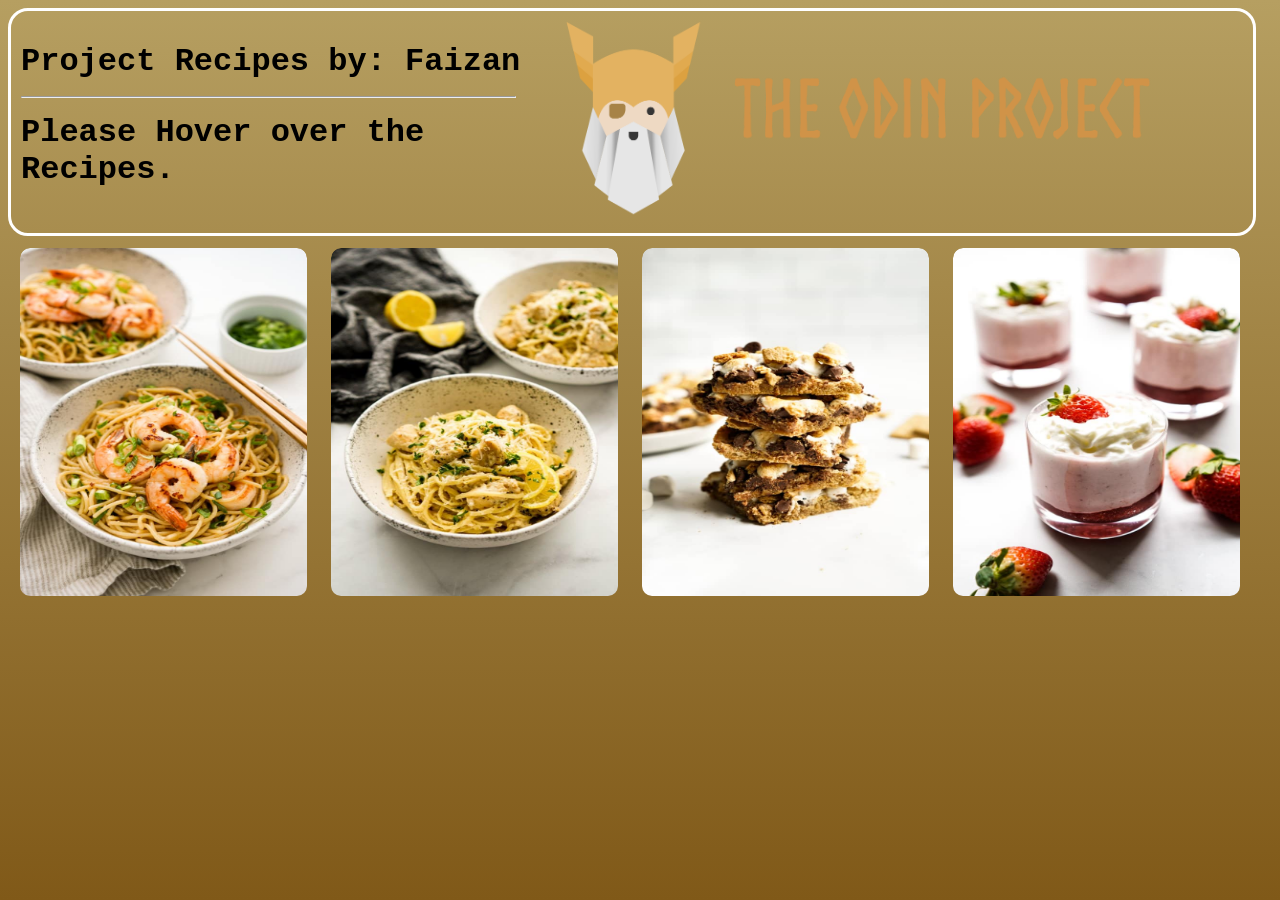
<file: index.html>
<!DOCTYPE html>
<html lang="en">

<head>
    <meta charset="UTF-8">
    <meta http-equiv="X-UA-Compatible" content="IE=edge">
    <meta name="viewport" content="width=device-width, initial-scale=1.0">
    <link rel="shortcut icon" href="resources/Odin.png" type="image/x-icon">
    <link rel="stylesheet" href="style.css">
    <title>Odin Recipes</title>
</head>

<body>
    <div class="heading">
        <a href="https://www.theodinproject.com/about" target="_blank" class="normal"><span>
        <img src="resources/theOdinProject.png" alt="Can't Display Img" class="Odin">
        </span></a>
        <h1>Project Recipes by: Faizan
            <hr align="left" width="40%">
            Please Hover over the <br> Recipes.
        </h1>
     
    </div>
    <div class="flex-container">
        <!-- ...............First Recipe...................-->
        <div class="box">
            <div class="box-img">
                <img src="resources/shrimp.jpg" alt="">
            </div>
            <div class="content">
                <h3>Garlic Shrimp Noodles</h3>
                <hr>
                <p>This is an Asian inspired Shrimp Garlic Noodle recipe where chewy spaghetti noodles (or any noodles
                    really) is tossed in
                    a garlic butter sauce with savory umami Asian inspired flavors. Juicy seared shrimp compliments it
                    perfectly, bringing
                    some additional flavor and texture to the dish.</p>
                <a href="garlic-shrimp.html" class="view" target="_blank">View Recipe</a>
            </div>

        </div>
        <!-- ...............second Recipe...................-->
        <div class="box">
            <div class="box-img">
                <img src="resources/Creamy-Lemon.jpg" alt="">
            </div>
            <div class="content">
                <h3>Creamy Lemon Chicken Pasta</h3>
                <hr>
                <p> Creamy Lemon Chicken Pasta is the epitome of Spring time food – light, zesty, and a burst of freshness in every bite!
                
                What you are looking at: al-dente linguini noodles tossed in buttery lemon garlic cream sauce that happens to also be
                light and not overly heavy, combined with juicy chicken and loads of fresh parmesan.</p>
                <a href="creamy-lemon.html" class="view" target="_blank">View Recipe</a>
            </div>
        </div>
        <!-- ...............Third Recipe...................-->
        <div class="box">
            <div class="box-img">
                <img src="resources/Smores-Bars.jpg" alt="">
            </div>
            <div class="content">
                <h3>Smores-Bars</h3>
                <hr>
                <p> How tempting are these delicious S'mores Bars?
                
                Layered with a crumbly graham cracker crust, chocolate and slightly charred mini marshmallow….it's summer in a nutshell.
                And we are officially OBSESSED.</p>
                <a href="Smores-Bars.html" class="view" target="_blank">View Recipe</a>
            </div>
        </div>
        <!-- ...............Fourth Recipe...................-->
        <div class="box">
            <div class="box-img">
                <img src="resources/Strawberry-Mousse.jpg" alt="">
            </div>
            <div class="content">
                <h3>Strawberry Mousse</h3>
                <hr>
                <p>And now to add this fluffy and creamy strawberry mousse to that long list of strawberry love! ❤️
                
                Made with real strawberries and without pre-package mixes, this Strawberry Mousse is as real and natural as you get.</p><a href="Strawberry Mousse.html" class="view" target="_blank">View Recipe</a>
            </div>
        </div>

    </div>
</body>

</html>
</file>
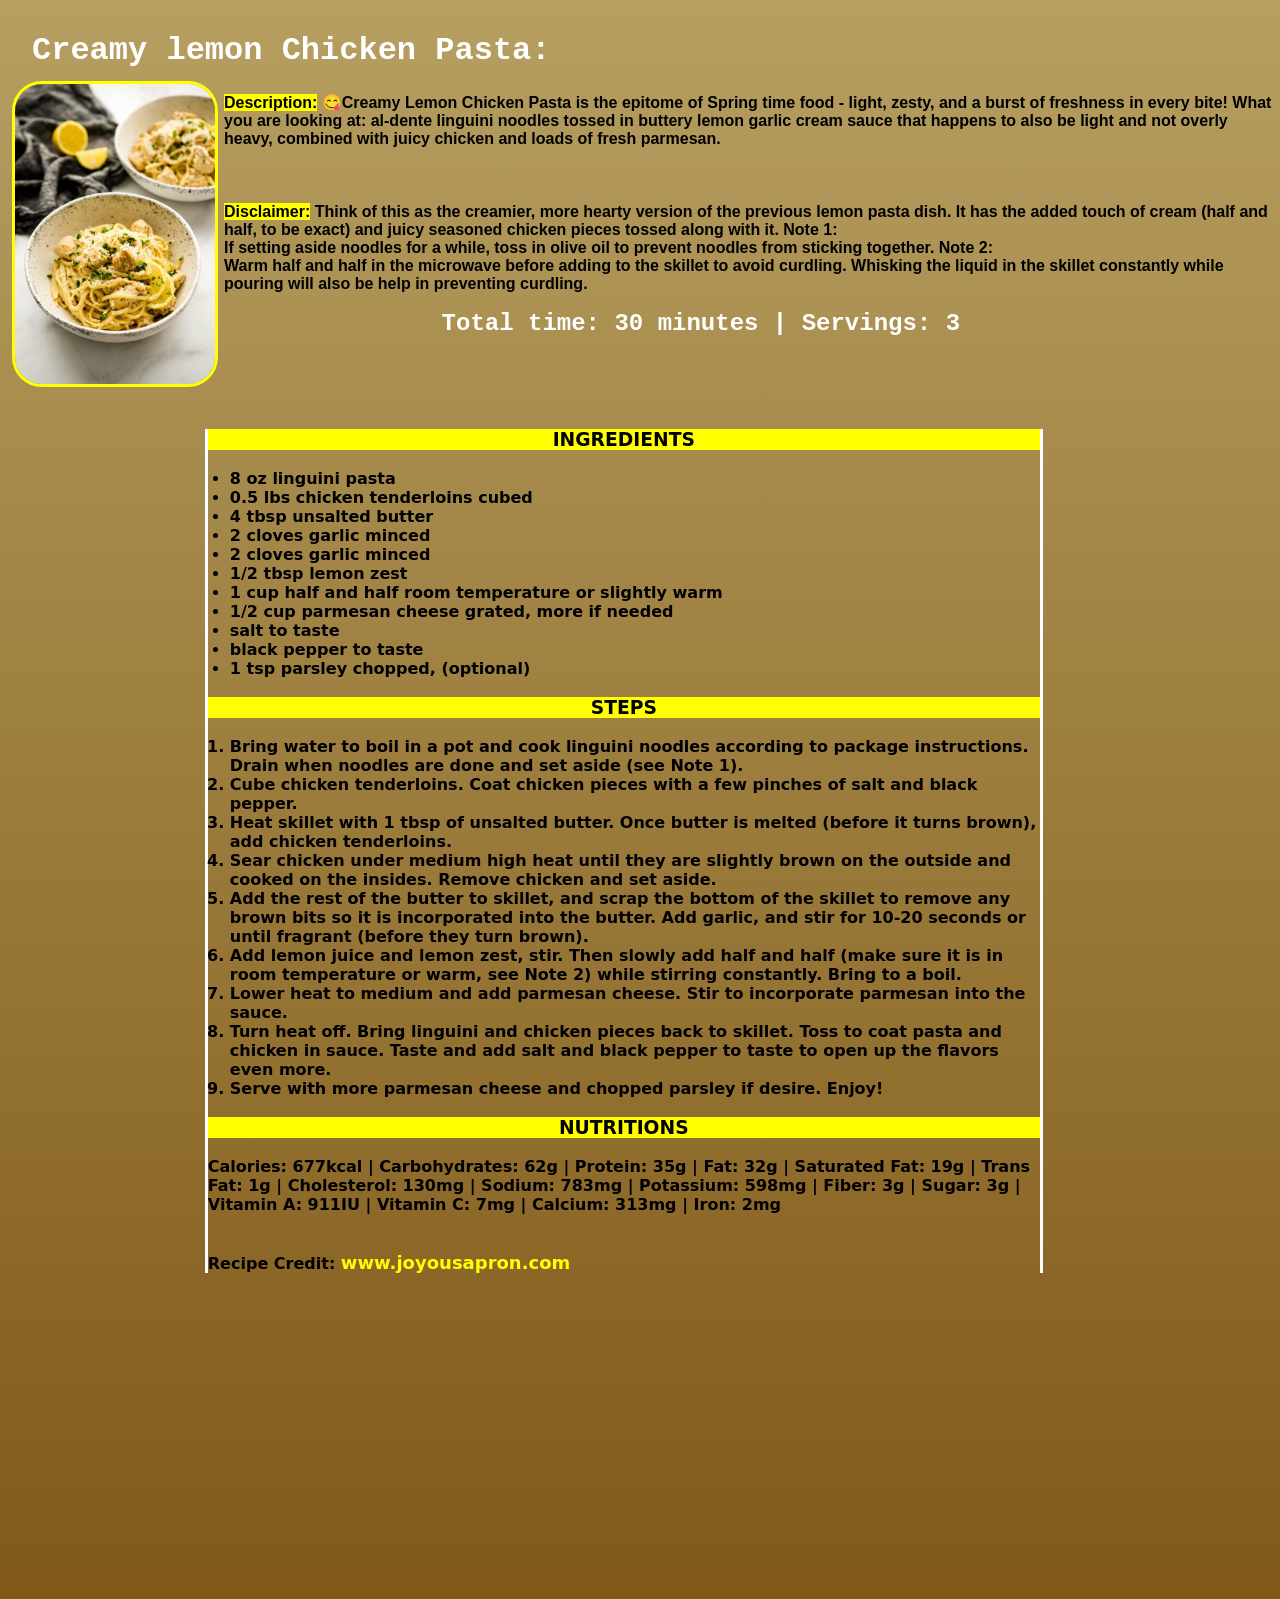
<file: creamy-lemon.html>
<!DOCTYPE html>
<html lang="en">

<head>
    <meta charset="UTF-8" />
    <meta http-equiv="X-UA-Compatible" content="IE=edge" />
    <meta name="viewport" content="width=device-width, initial-scale=1.0" />
    <link rel="stylesheet" href="creamy-lemon.css" />
    <title>creamy lemon chicken pasta</title>
</head>

<body>
    <h1>Creamy lemon Chicken Pasta:</h1>
    <header>
        <img src="resources/Creamy-Lemon.jpg" alt="Picture of the Recipe" />
        <p>
            <mark>Disclaimer:</mark> Think of this as the creamier, more hearty version of the previous lemon pasta dish. It has the added touch of cream
            (half and half, to be exact) and juicy seasoned chicken pieces tossed along with it.
            Note 1: <br>If setting aside noodles for a while, toss in olive oil to prevent noodles from sticking together.
            Note 2: <br>Warm half and half in the microwave before adding to the skillet to avoid curdling. Whisking the liquid in the
            skillet constantly while pouring will also be help in preventing curdling.
        </p>

        <p>
            <mark>Description:</mark> 😋Creamy Lemon Chicken Pasta is the epitome of Spring time food - light, zesty, and a burst of freshness in every bite!
            
            What you are looking at: al-dente linguini noodles tossed in buttery lemon garlic cream sauce that happens to also be
            light and not overly heavy, combined with juicy chicken and loads of fresh parmesan.
        </p>
        <br />
        <h2>Total time: 30 minutes | Servings: 3</h2>
    </header>

    <main>
        <div>
            <div>
                <h3>Ingredients</h3>
            </div>
            <br />
            <ul>
                <li>8 oz linguini pasta</li>
                <li>0.5 lbs chicken tenderloins cubed</li>
                <li>4 tbsp unsalted butter</li>
                <li>2 cloves garlic minced</li>
                <li>2 cloves garlic minced</li>
                <li>1/2 tbsp lemon zest</li>
                <li>1 cup half and half room temperature or slightly warm</li>
                <li>1/2 cup parmesan cheese grated, more if needed</li>
                <li>salt to taste</li>
                <li>black pepper to taste</li>
                <li>1 tsp parsley chopped, (optional)</li>
            </ul>
            <br />
            <div>
                <h3>steps</h3>
            </div>
            <br />
            <ol type="1">
                <li>
                    Bring water to boil in a pot and cook linguini noodles according to package instructions. Drain when noodles are done
                    and set aside (see Note 1).
                </li>
                <li>
                    Cube chicken tenderloins. Coat chicken pieces with a few pinches of salt and black pepper.
                </li>
                <li>
                Heat skillet with 1 tbsp of unsalted butter. Once butter is melted (before it turns brown), add chicken tenderloins.</li>
                <li>
                    Sear chicken under medium high heat until they are slightly brown on the outside and cooked on the insides. Remove
                    chicken and set aside.
                </li>
                <li>Add the rest of the butter to skillet, and scrap the bottom of the skillet to remove any brown bits so it is
                incorporated into the butter. Add garlic, and stir for 10-20 seconds or until fragrant (before they turn brown).</li>
                <li>Add lemon juice and lemon zest, stir. Then slowly add half and half (make sure it is in room temperature or warm, see
                Note 2) while stirring constantly. Bring to a boil.</li>
                <li>Lower heat to medium and add parmesan cheese. Stir to incorporate parmesan into the sauce.</li>
                <li>Turn heat off. Bring linguini and chicken pieces back to skillet. Toss to coat pasta and chicken in sauce. Taste and add
                salt and black pepper to taste to open up the flavors even more.</li>
                <li>Serve with more parmesan cheese and chopped parsley if desire. Enjoy!</li>
            </ol>
            <br />
            <div>
                <h3>Nutritions</h3>
            </div>
            <br />
            <p>
Calories: 677kcal | Carbohydrates: 62g | Protein: 35g | Fat: 32g | Saturated Fat: 19g | Trans Fat: 1g | Cholesterol:
130mg | Sodium: 783mg | Potassium: 598mg | Fiber: 3g | Sugar: 3g | Vitamin A: 911IU | Vitamin C: 7mg | Calcium: 313mg |
Iron: 2mg            </p>
            <br /><br />
            Recipe Credit:
            <a href="https://www.joyousapron.com/creamy-lemon-chicken-pasta/" target="_blank">www.joyousapron.com</a>
        </div>
    </main>
    <footer></footer>
</body>

</html>
</file>
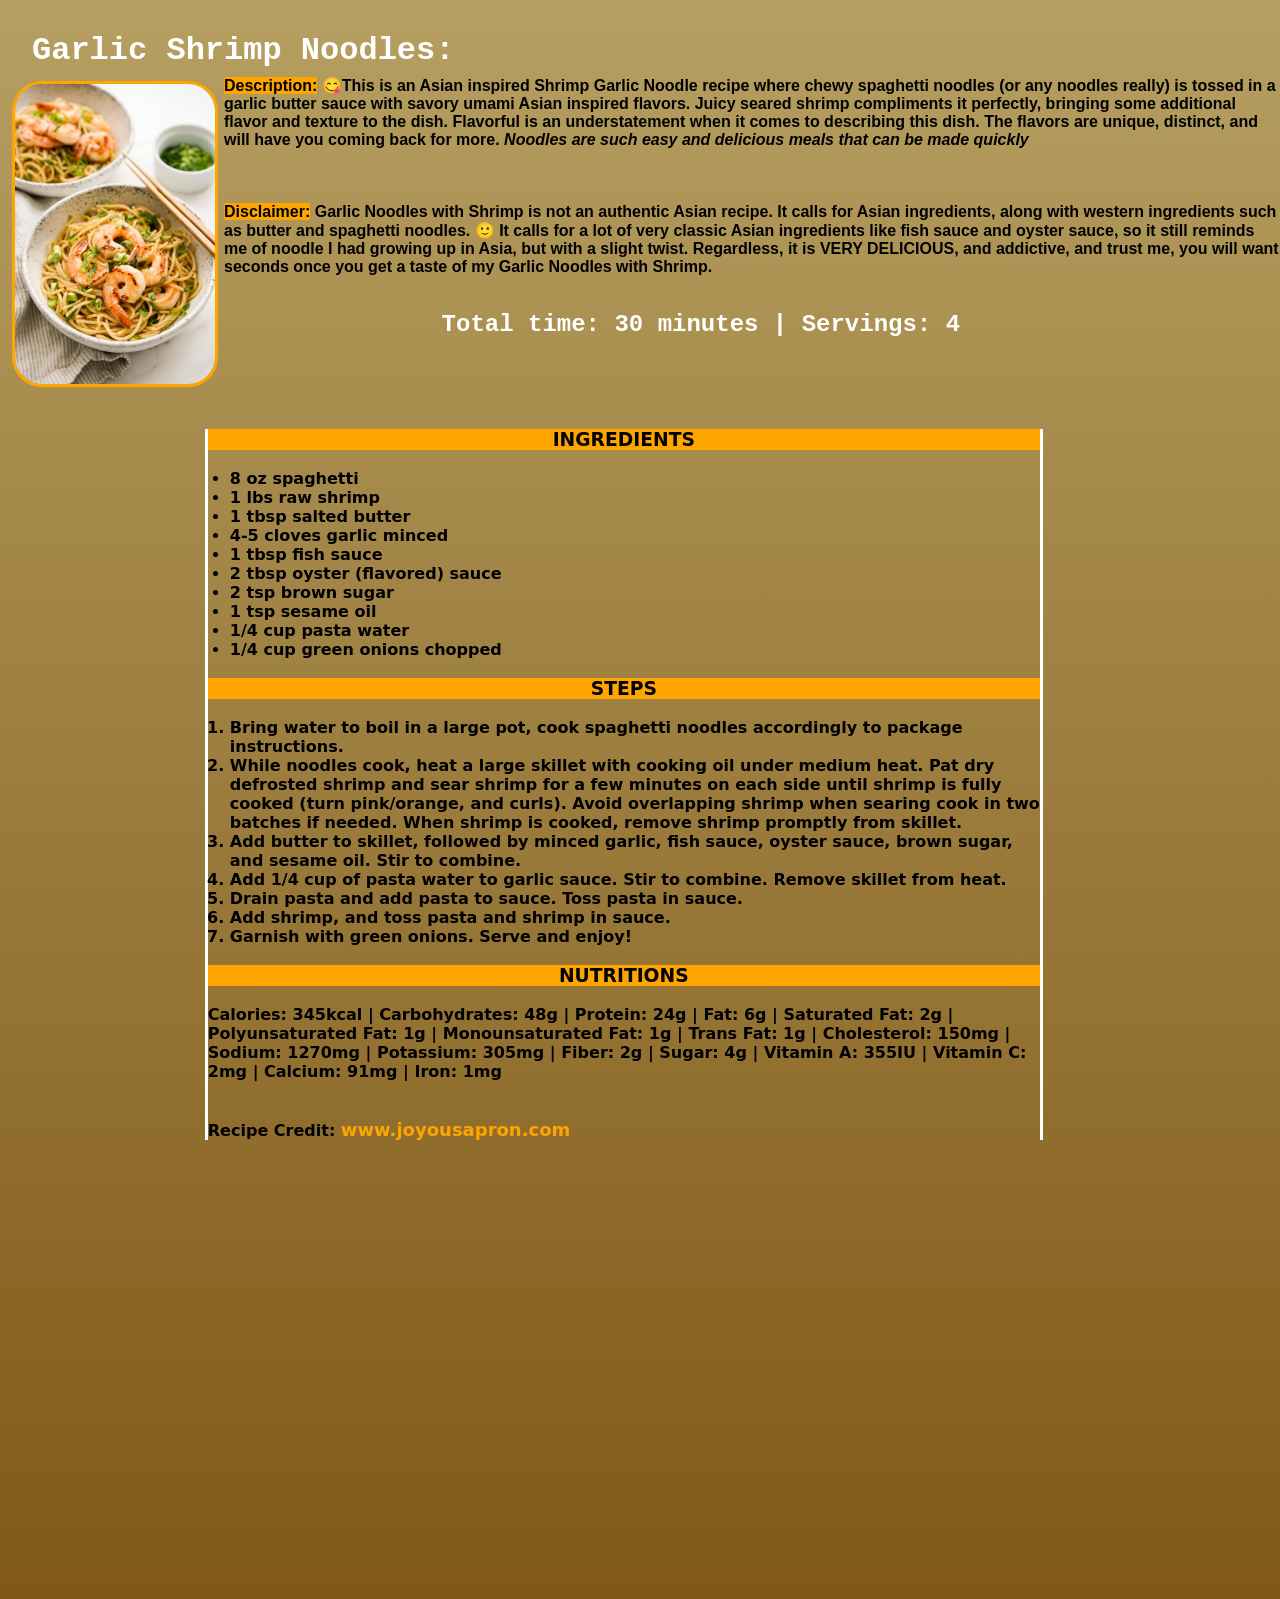
<file: garlic-shrimp.html>
<!DOCTYPE html>
<html lang="en">
  <head>
    <meta charset="UTF-8" />
    <meta http-equiv="X-UA-Compatible" content="IE=edge" />
    <meta name="viewport" content="width=device-width, initial-scale=1.0" />
    <link rel="stylesheet" href="garlic-shrimp.css" />
    <title>Garlic Shrimp Noodles</title>
  </head>

  <body>
    <h1>Garlic Shrimp Noodles:</h1>
    <header>
      <img src="resources/shrimp.jpg" alt="Picture of the Recipe" />
      <p>
        <mark>Disclaimer:</mark> Garlic Noodles with Shrimp is not an authentic
        Asian recipe. It calls for Asian ingredients, along with western
        ingredients such as butter and spaghetti noodles. 🙂 It calls for a lot
        of very classic Asian ingredients like fish sauce and oyster sauce, so
        it still reminds me of noodle I had growing up in Asia, but with a
        slight twist. Regardless, it is VERY DELICIOUS, and addictive, and trust
        me, you will want seconds once you get a taste of my Garlic Noodles with
        Shrimp.
      </p>

      <p>
        <mark>Description:</mark> 😋This is an Asian inspired Shrimp Garlic
        Noodle recipe where chewy spaghetti noodles (or any noodles really) is
        tossed in a garlic butter sauce with savory umami Asian inspired
        flavors. Juicy seared shrimp compliments it perfectly, bringing some
        additional flavor and texture to the dish. Flavorful is an
        understatement when it comes to describing this dish. The flavors are
        unique, distinct, and will have you coming back for more.
        <i
          >Noodles are such easy and delicious meals that can be made quickly</i
        >
      </p>
      <br />
      <h2>Total time: 30 minutes | Servings: 4</h2>
    </header>

    <main>
      <div>
        <div>
          <h3>Ingredients</h3>
        </div>
        <br />
        <ul>
          <li>8 oz spaghetti</li>
          <li>1 lbs raw shrimp</li>
          <li>1 tbsp salted butter</li>
          <li>4-5 cloves garlic minced</li>
          <li>1 tbsp fish sauce</li>
          <li>2 tbsp oyster (flavored) sauce</li>
          <li>2 tsp brown sugar</li>
          <li>1 tsp sesame oil</li>
          <li>1/4 cup pasta water</li>
          <li>1/4 cup green onions chopped</li>
        </ul>
        <br />
        <div>
          <h3>steps</h3>
        </div>
        <br />
        <ol type="1">
          <li>
            Bring water to boil in a large pot, cook spaghetti noodles
            accordingly to package instructions.
          </li>
          <li>
            While noodles cook, heat a large skillet with cooking oil under
            medium heat. Pat dry defrosted shrimp and sear shrimp for a few
            minutes on each side until shrimp is fully cooked (turn pink/orange,
            and curls). Avoid overlapping shrimp when searing cook in two
            batches if needed. When shrimp is cooked, remove shrimp promptly
            from skillet.
          </li>
          <li>
            Add butter to skillet, followed by minced garlic, fish sauce, oyster
            sauce, brown sugar, and sesame oil. Stir to combine.
          </li>
          <li>
            Add 1/4 cup of pasta water to garlic sauce. Stir to combine. Remove
            skillet from heat.
          </li>
          <li>Drain pasta and add pasta to sauce. Toss pasta in sauce.</li>
          <li>Add shrimp, and toss pasta and shrimp in sauce.</li>
          <li>Garnish with green onions. Serve and enjoy!</li>
        </ol>
        <br />
        <div>
          <h3>Nutritions</h3>
        </div>
        <br />
        <p>
          Calories: 345kcal | Carbohydrates: 48g | Protein: 24g | Fat: 6g |
          Saturated Fat: 2g | Polyunsaturated Fat: 1g | Monounsaturated Fat: 1g
          | Trans Fat: 1g | Cholesterol: 150mg | Sodium: 1270mg | Potassium:
          305mg | Fiber: 2g | Sugar: 4g | Vitamin A: 355IU | Vitamin C: 2mg |
          Calcium: 91mg | Iron: 1mg
        </p>
        <br /><br />
        Recipe Credit:
        <a
          href="https://www.joyousapron.com/garlic-noodles-with-shrimp/"
          target="_blank"
          >www.joyousapron.com</a
        >
      </div>
    </main>
    <footer></footer>
  </body>
</html>
</file>
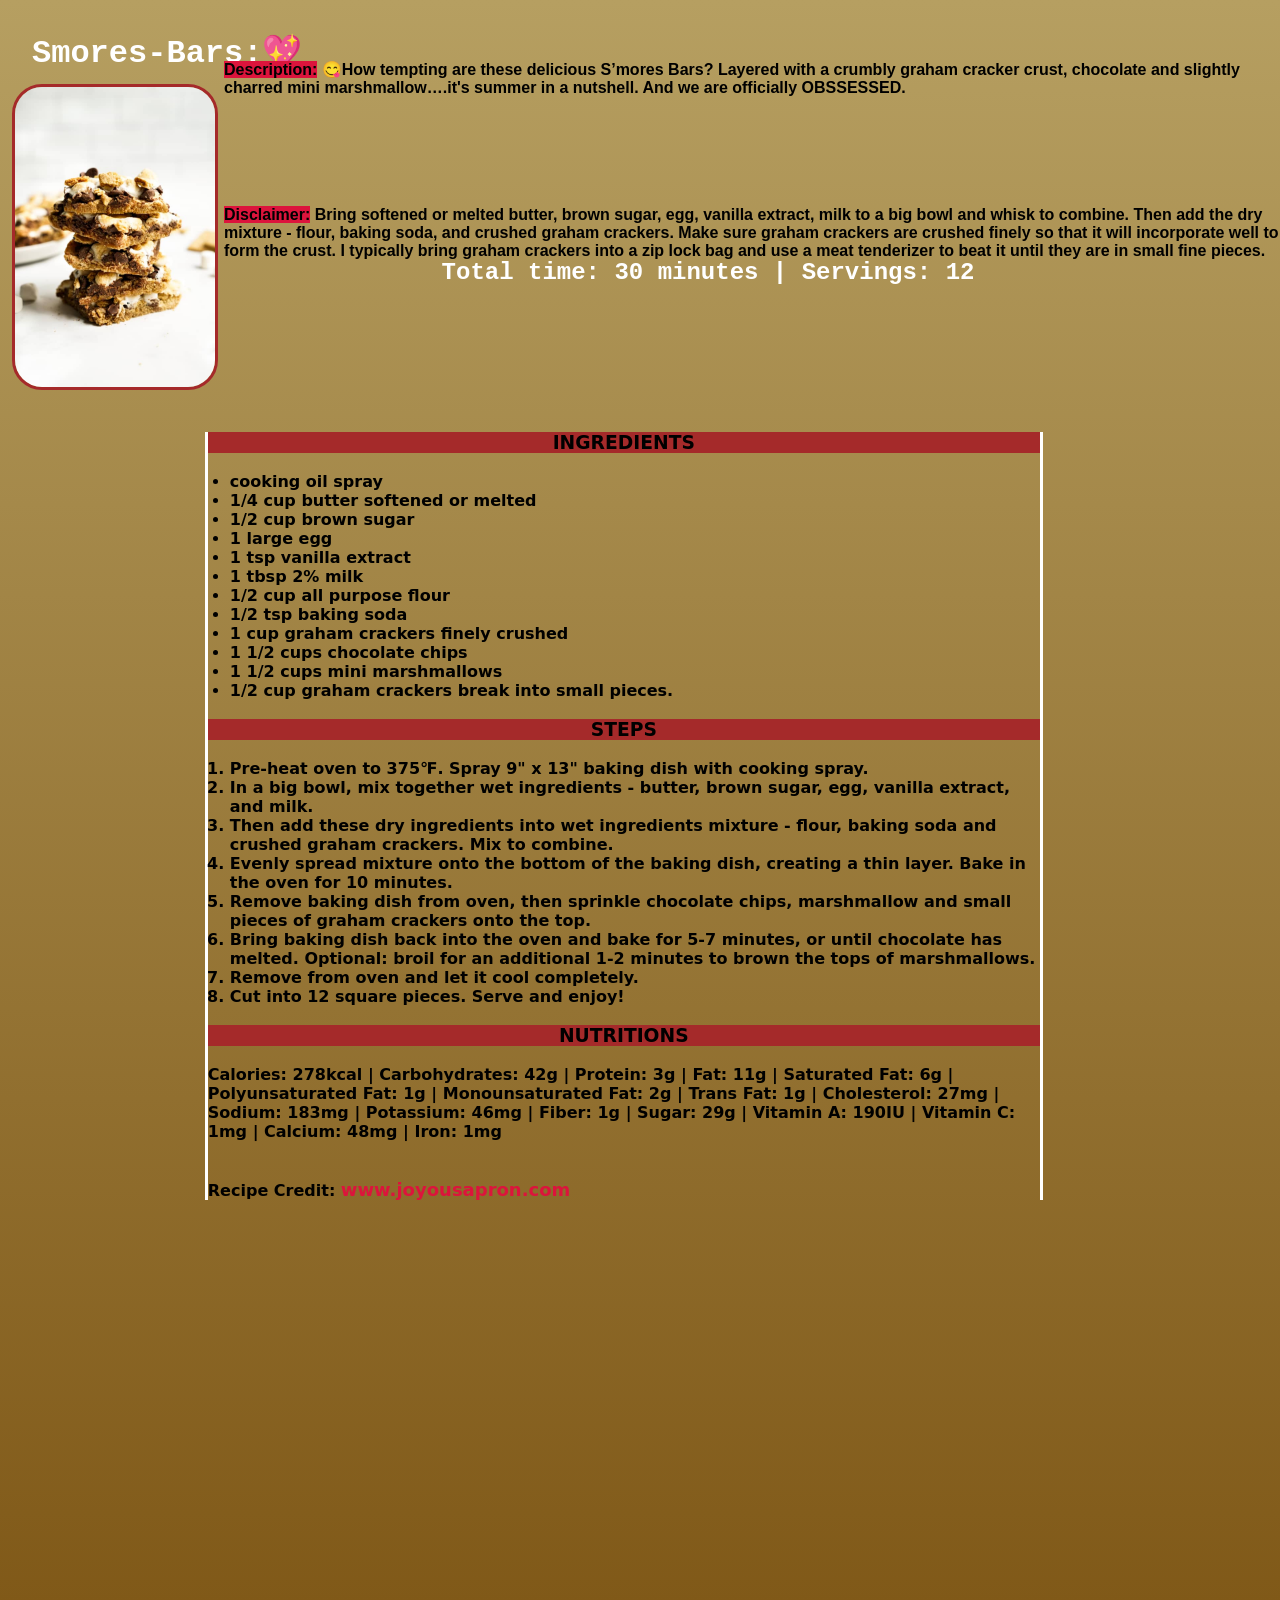
<file: Smores-Bars.html>
<!DOCTYPE html>
<html lang="en">

<head>
    <meta charset="UTF-8" />
    <meta http-equiv="X-UA-Compatible" content="IE=edge" />
    <meta name="viewport" content="width=device-width, initial-scale=1.0" />
    <link rel="stylesheet" href="Smores-Bars.css" />
    <title>Smores-Bars</title>
</head>

<body>
    <h1>Smores-Bars:💖</h1>
    <header>
        <img src="resources/Smores-Bars.jpg" alt="Picture of the Recipe" />
        <p>
            <mark>Disclaimer:</mark> Bring softened or melted butter, brown sugar, egg, vanilla extract, milk to a big bowl and whisk to combine. Then add
            the dry mixture - flour, baking soda, and crushed graham crackers.
            
            Make sure graham crackers are crushed finely so that it will incorporate well to form the crust. I typically bring
            graham crackers into a zip lock bag and use a meat tenderizer to beat it until they are in small fine pieces.
        </p>

        <p>
            <mark>Description:</mark> 😋How tempting are these delicious S’mores Bars?
            
            Layered with a crumbly graham cracker crust, chocolate and slightly charred mini marshmallow….it's summer in a nutshell.
            And we are officially OBSSESSED.

        </p>
        <br />
        <h2>Total time: 30 minutes | Servings: 12</h2>
    </header>

    <main>
        <div>
            <div>
                <h3>Ingredients</h3>
            </div>
            <br />
            <ul>
                <li>cooking oil spray</li>
                <li>1/4 cup butter softened or melted</li>
                <li>1/2 cup brown sugar</li>
                <li>1 large egg</li>
                <li>1 tsp vanilla extract</li>
                <li>1 tbsp 2% milk</li>
                <li>1/2 cup all purpose flour</li>
                <li>1/2 tsp baking soda</li>
                <li>1 cup graham crackers finely crushed</li>
                <li>1 1/2 cups chocolate chips</li>
                <li>1 1/2 cups mini marshmallows</li>
                <li>1/2 cup graham crackers break into small pieces.</li>
            </ul>
            <br />
            <div>
                <h3>steps</h3>
            </div>
            <br />
            <ol type="1">
                <li>
                    Pre-heat oven to 375℉. Spray 9" x 13" baking dish with cooking spray.
                </li>
                <li>
                    In a big bowl, mix together wet ingredients - butter, brown sugar, egg, vanilla extract, and milk.
                </li>
                <li>
                    Then add these dry ingredients into wet ingredients mixture - flour, baking soda and crushed graham crackers. Mix to
                    combine.</li>
                <li>
                Evenly spread mixture onto the bottom of the baking dish, creating a thin layer. Bake in the oven for 10 minutes.
                </li>
                <li>Remove baking dish from oven, then sprinkle chocolate chips, marshmallow and small pieces of graham crackers onto the
                top.</li>
                <li>Bring baking dish back into the oven and bake for 5-7 minutes, or until chocolate has melted. Optional: broil for an
                additional 1-2 minutes to brown the tops of marshmallows.</li>
                <li>Remove from oven and let it cool completely.</li>
                <li>Cut into 12 square pieces. Serve and enjoy!</li>
            </ol>
            <br />
            <div>
                <h3>Nutritions</h3>
            </div>
            <br />
            <p>
                Calories: 278kcal | Carbohydrates: 42g | Protein: 3g | Fat: 11g | Saturated Fat: 6g | Polyunsaturated Fat: 1g |
                Monounsaturated Fat: 2g | Trans Fat: 1g | Cholesterol: 27mg | Sodium: 183mg | Potassium: 46mg | Fiber: 1g | Sugar: 29g |
                Vitamin A: 190IU | Vitamin C: 1mg | Calcium: 48mg | Iron: 1mg </p>
            <br /><br />
            Recipe Credit:
            <a href="https://www.joyousapron.com/smores-bars/" target="_blank">www.joyousapron.com</a>
        </div>
    </main>
    <footer></footer>
</body>

</html>
</file>
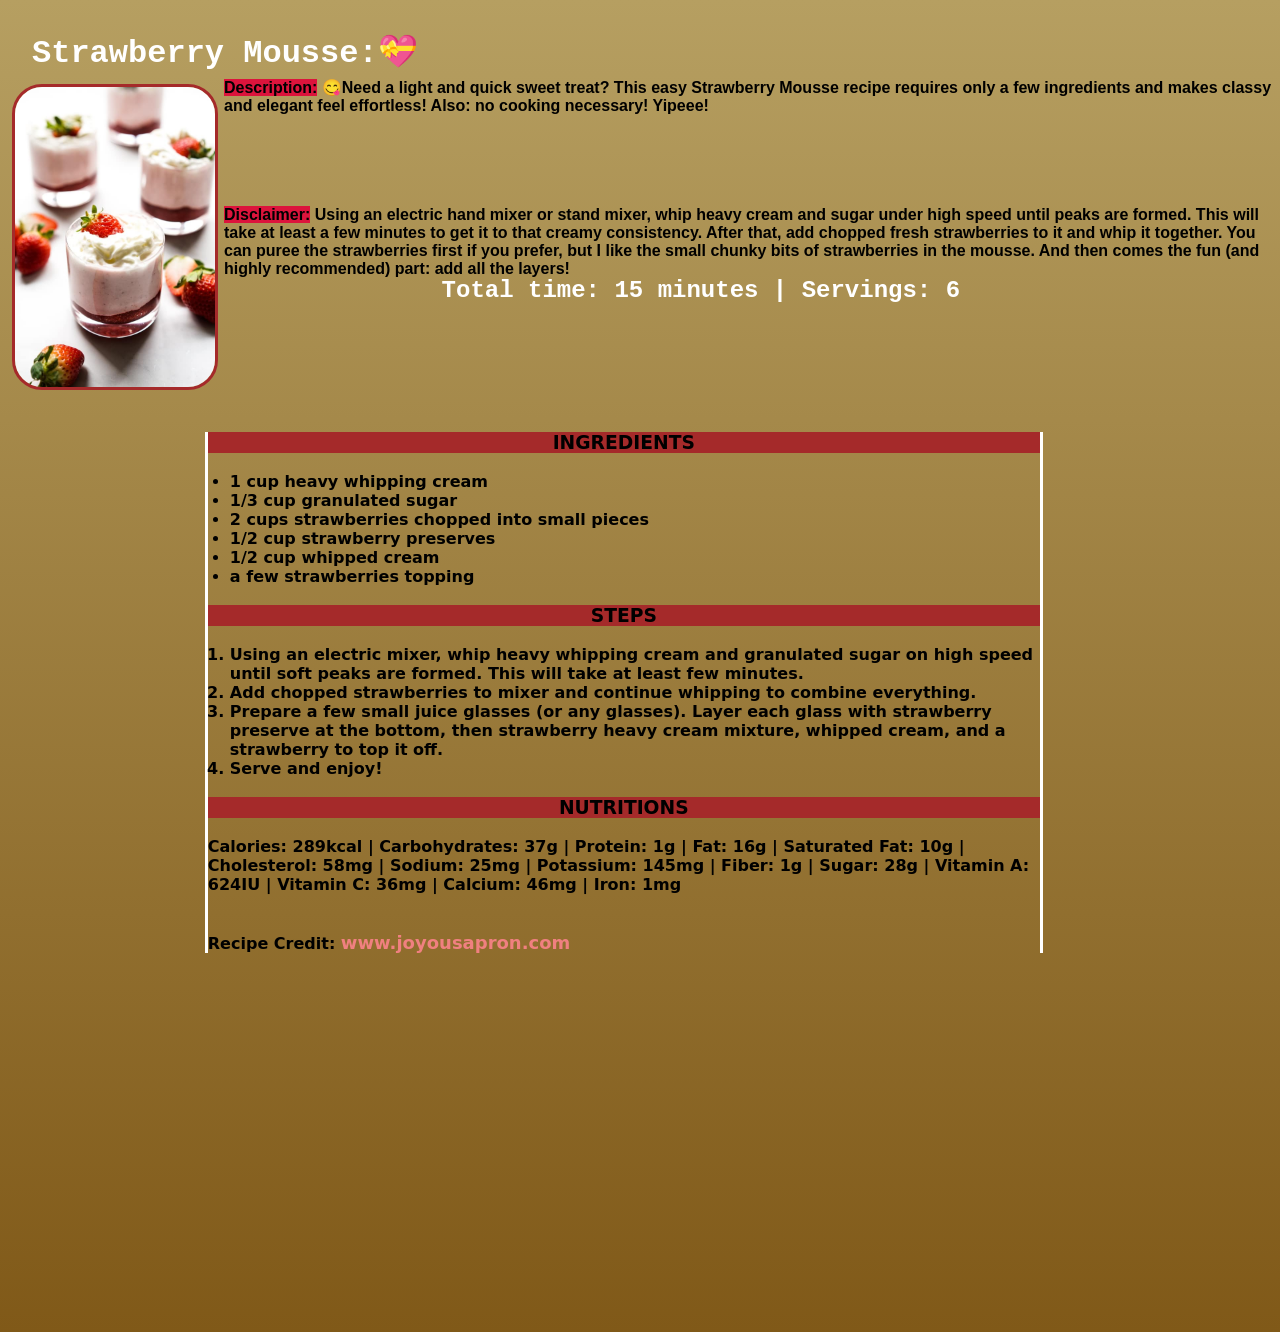
<file: Strawberry Mousse.html>
<!DOCTYPE html>
<html lang="en">

<head>
    <meta charset="UTF-8" />
    <meta http-equiv="X-UA-Compatible" content="IE=edge" />
    <meta name="viewport" content="width=device-width, initial-scale=1.0" />
    <link rel="stylesheet" href="Strawberry Mousse.css" />
    <title>Strawberry Mousse</title>
</head>

<body>
    <h1>Strawberry Mousse:💝</h1>
    <header>
        <img src="resources/Strawberry-Mousse.jpg" alt="Picture of the Recipe" />
        <p>
            <mark>Disclaimer:</mark> Using an electric hand mixer or stand mixer, whip heavy cream and sugar under high speed until peaks are formed. This
            will take at least a few minutes to get it to that creamy consistency.
            
            After that, add chopped fresh strawberries to it and whip it together. You can puree the strawberries first if you
            prefer, but I like the small chunky bits of strawberries in the mousse.
            
            And then comes the fun (and highly recommended) part: add all the layers!
        </p>

        <p>
            <mark>Description:</mark> 😋Need a light and quick sweet treat? This easy Strawberry Mousse recipe requires only a few ingredients and makes classy
            and elegant feel effortless!
            
            Also: no cooking necessary! Yipeee!
        </p>
        <br />
        <h2>Total time: 15 minutes | Servings: 6</h2>
    </header>

    <main>
        <div>
            <div>
                <h3>Ingredients</h3>
            </div>
            <br />
            <ul>
                <li>1 cup heavy whipping cream</li>
                <li>1/3 cup granulated sugar</li>
                <li>2 cups strawberries chopped into small pieces</li>
                <li>1/2 cup strawberry preserves</li>
                <li>1/2 cup whipped cream</li>
                <li>a few strawberries topping</li>
            </ul>
            <br />
            <div>
                <h3>steps</h3>
            </div>
            <br />
            <ol type="1">
                <li>
                    Using an electric mixer, whip heavy whipping cream and granulated sugar on high speed until soft peaks are formed. This
                    will take at least few minutes.
                </li>
                <li>
                    Add chopped strawberries to mixer and continue whipping to combine everything.
                </li>
                <li>
                    Prepare a few small juice glasses (or any glasses). Layer each glass with strawberry preserve at the bottom, then
                    strawberry heavy cream mixture, whipped cream, and a strawberry to top it off.</li>
                <li>    Serve and enjoy!</li>
            </ol>
            <br />
            <div>
                <h3>Nutritions</h3>
            </div>
            <br />
            <p>
                Calories: 289kcal | Carbohydrates: 37g | Protein: 1g | Fat: 16g | Saturated Fat: 10g | Cholesterol: 58mg | Sodium: 25mg
                | Potassium: 145mg | Fiber: 1g | Sugar: 28g | Vitamin A: 624IU | Vitamin C: 36mg | Calcium: 46mg | Iron: 1mg</p>
            <br /><br />
            Recipe Credit:
            <a href="https://www.joyousapron.com/strawberry-mousse/" target="_blank">www.joyousapron.com</a>
        </div>
    </main>
    <footer></footer>
</body>

</html>
</file>
<file: style.css>
html{
        background: linear-gradient(180deg, rgb(182, 159, 97), rgb(128, 89, 24));
        min-height:100vh;
    }
    .flex-container{
    display: flex;
    flex-wrap: wrap;
    flex: 0 0 auto;
    flex-direction:row;
    }
 
    h1{
    margin-left: 10px;
    font-family: 'Courier New', Courier, monospace;
    margin-top: -6em;
    }

    .heading{
    border: 3px solid #fff;
    height: 222px;
    border-radius: 20px;
    display: inline-block;
    }
    /* Image odin in Heading */
    .Odin{
    width: 730px;
    height: 220px;
    margin-left: 32em;
    margin-top: auto;
    }
    .box{
    perspective: 1000px;
    height: 350px;
    width: 287px;
    border-radius: 10px;
    margin: 12px;
    overflow: hidden;
    }
    .box-img:hover img{
    transform: rotateY(-90deg);
    transition: all 0.5s ease-in-out 0s;
    }
    img{
    border-radius: 10px;
    width: 100%;
    height: 348px;
    }
    .box .content{
    color: #000000;
    padding: 18px;
    position: absolute;
    transform: rotateY(90deg);
    transition: all 0.5s ease-in-out 0s;
    border-radius: 10px;
    top: 0;
    left: 0;
    background-color: #C99541;
    box-sizing: border-box;
    height: 100%;
    font-family: 'Franklin Gothic Medium', 'Arial Narrow', Arial, sans-serif;
    }
    .box:hover .box-img {
    transform: rotateY(-90deg);
    }
    .box .box-img{
    transform: rotateY(0);
    transition: all 0.5s ease-in-out;
    }
    .box:hover .content{
        transform: rotateY(0);
    }
    .view{
    text-decoration: none;
    background-color: rgba(0, 0, 0, 0.7);
    font-family: 'Lucida Sans', 'Lucida Sans Regular', 'Lucida Grande', 'Lucida Sans Unicode', Geneva, Verdana, sans-serif;
    padding: 10px;
    color: #fff;
    border-radius: 10px;
    }
    h3{
        color: #fff;
    }
</file>
<file: creamy-lemon.css>
* {
    padding: 0;
    margin: 0;
}

html {
    background: linear-gradient(180deg, rgb(182, 159, 97), rgb(128, 89, 24));
    min-height: 100vh;
}

header {
    height: 360px;
}

h1 {
    font-family: 'Courier New', Courier, monospace;
    color: #fff;
    display: inline-block;
    margin-top: 1em;
    margin-left: 1em;
}

mark {
    background-color: yellow;
}

h3 {
    text-transform: uppercase;
}

main>div>div {
    background-color: yellow;
    text-align: center;
}

header>h2 {
    font-family: 'Courier New', Courier, monospace;
    color: #fff;
    display: inline-block;
    margin-left: 18.4em;
    margin-top: 6em;
}

header>p {
    font-weight: bolder;
    font-family: sans-serif;
    margin-left: 14em;
    margin-top: -12.5em;
}

img {
    width: 200px;
    height: 300px;
    border-radius: 30px;
    margin: 12px;
    border: 3px solid yellow;
    display: inline-block;
}

main {
    background: linear-gradient(180deg, rgb(49, 39, 22));
    min-height: 130vh;
    /* min hight will be deleted */
}

main>div {
    border-left: 3px solid #fff;
    border-right: 3px solid #fff;
    margin-left: 16%;
    width: 65%;
    height: auto;
    font-family: system-ui;
    font-weight: bold;
}

a {
    text-decoration: none;
    color: yellow;
    font-size: large;
}

ol,
ul {
    margin-left: 22px;
}
</file>
<file: garlic-shrimp.css>
* {
    padding: 0;
    margin: 0;
}

html {
    background: linear-gradient(180deg, rgb(182, 159, 97), rgb(128, 89, 24));
    min-height: 100vh;
}
header{
    height: 360px;
}
h1{
    font-family: 'Courier New', Courier, monospace;
    color: #fff;
    display: inline-block;
    margin-top: 1em;
    margin-left: 1em;
}
mark{
    background-color:  orange ;
}
h3{
    text-transform: uppercase;
}
main>div>div{
    background-color: orange;
    text-align: center;
}
header>h2{
    font-family: 'Courier New', Courier, monospace;
    color: #fff;
    display: inline-block;
    margin-left: 18.4em;
    margin-top: 6em;
}
header>p{
    font-weight: bolder;
    font-family: sans-serif;
    margin-left: 14em;
    margin-top: -12.5em;
}
img{
    height: 300px;
    border-radius: 30px;
    margin: 12px;
    border: 3px solid orange;
    display: inline-block;
}
main{
    background: linear-gradient(180deg, rgb(49, 39, 22));
    min-height: 130vh;  
    /* min hight will be deleted */
}
main>div{
    border-left: 3px solid #fff;
    border-right: 3px solid #fff;
    margin-left: 16%;
    width: 65%;
    height: auto;
    font-family: system-ui;
    font-weight: bold;
}
a{
    text-decoration: none;
    color: orange;
    font-size: large;
}
ol,ul{
    margin-left: 22px;
}
</file>
<file: Smores-Bars.css>
* {
    padding: 0;
    margin: 0;
}

html {
    background: linear-gradient(180deg, rgb(182, 159, 97), rgb(128, 89, 24));
    min-height: 100vh;
}

header {
    height: 360px;
}

h1 {
    font-family: 'Courier New', Courier, monospace;
    color: #fff;
    display: inline-block;
    margin-top: 1em;
    margin-left: 1em;
}

mark {
    background-color: crimson;
}

h3 {
    text-transform: uppercase;
}

main>div>div {
    background-color: brown;
    text-align: center;
}

header>h2 {
    font-family: 'Courier New', Courier, monospace;
    color: #fff;
    display: inline-block;
    margin-left: 18.4em;
    margin-top: 6em;
}

header>p {
    font-weight: bolder;
    font-family: sans-serif;
    margin-left: 14em;
    margin-top: -12.5em;
}

img {
    width: 200px;
    height: 300px;
    border-radius: 30px;
    margin: 12px;
    border: 3px solid brown;
    display: inline-block;
}

main {
    background: linear-gradient(180deg, rgb(49, 39, 22));
    min-height: 130vh;
    /* min hight will be deleted */
}

main>div {
    border-left: 3px solid #fff;
    border-right: 3px solid #fff;
    margin-left: 16%;
    width: 65%;
    height: auto;
    font-family: system-ui;
    font-weight: bold;
}

a {
    text-decoration: none;
    color: crimson;
    font-size: large;
}

ol,
ul {
    margin-left: 22px;
}
</file>
<file: Strawberry Mousse.css>
* {
    padding: 0;
    margin: 0;
}

html {
    background: linear-gradient(180deg, rgb(182, 159, 97), rgb(128, 89, 24));
    min-height: 100vh;
}

header {
    height: 360px;
}

h1 {
    font-family: 'Courier New', Courier, monospace;
    color: #fff;
    display: inline-block;
    margin-top: 1em;
    margin-left: 1em;
}

mark {
    background-color: crimson;
}

h3 {
    text-transform: uppercase;
}

main>div>div {
    background-color: brown;
    text-align: center;
}

header>h2 {
    font-family: 'Courier New', Courier, monospace;
    color: #fff;
    display: inline-block;
    margin-left: 18.4em;
    margin-top: 6em;
}

header>p {
    font-weight: bolder;
    font-family: sans-serif;
    margin-left: 14em;
    margin-top: -12.5em;
}

img {
    width: 200px;
    height: 300px;
    border-radius: 30px;
    margin: 12px;
    border: 3px solid brown;
    display: inline-block;
}

main {
    background: linear-gradient(180deg, rgb(49, 39, 22));
    min-height: 100vh;
    /* min hight will be deleted */
}

main>div {
    border-left: 3px solid #fff;
    border-right: 3px solid #fff;
    margin-left: 16%;
    width: 65%;
    height: auto;
    font-family: system-ui;
    font-weight: bold;
}

a {
    text-decoration: none;
    color: lightcoral;
    font-size: large;
}

ol,
ul {
    margin-left: 22px;
}
</file>
